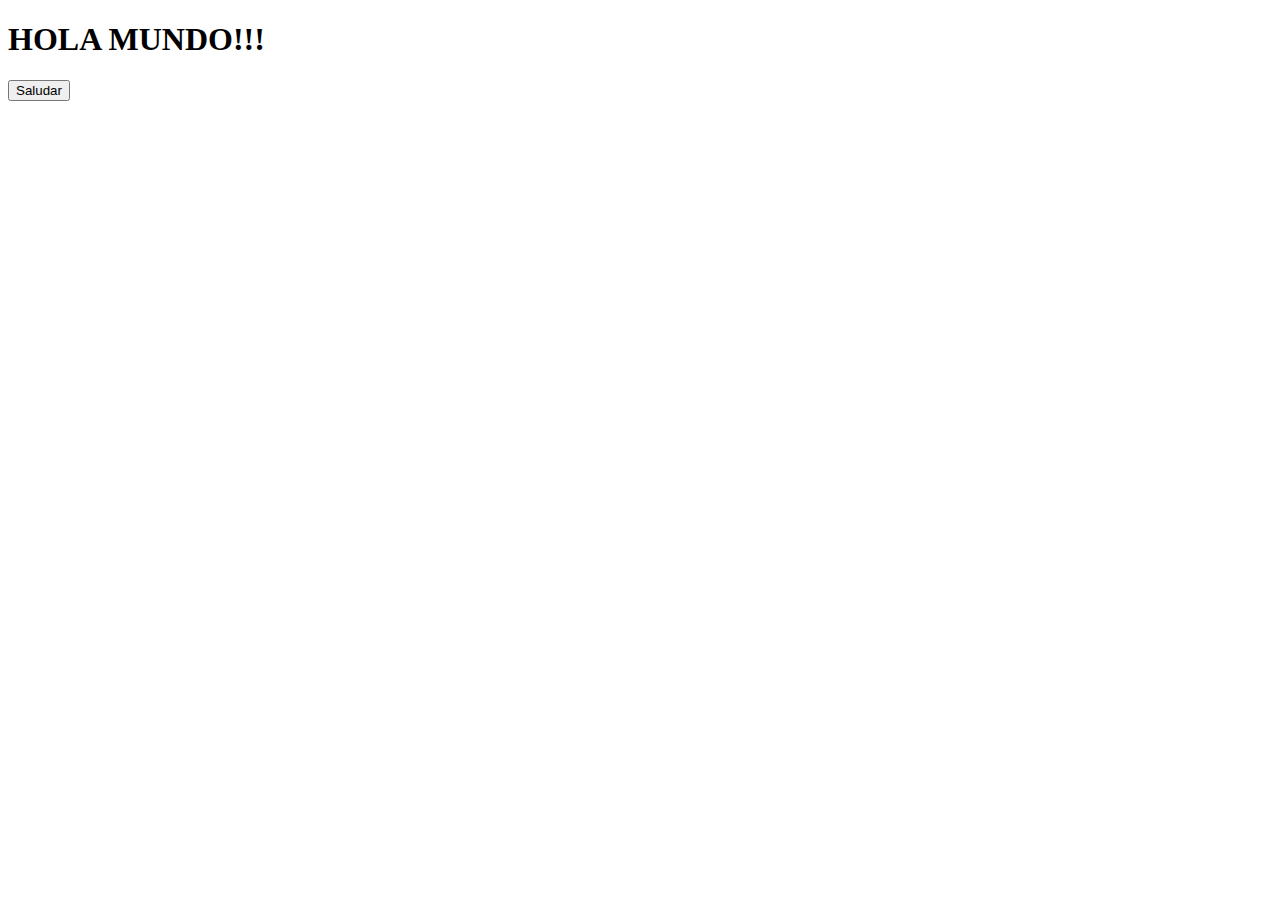
<file: index.html>
<!DOCTYPE html>
<html lang="es">
  <head>
    <meta charset="UTF-8" />
    <meta http-equiv="X-UA-Compatible" content="IE=edge" />
    <meta name="viewport" content="width=device-width, initial-scale=1.0" />
    <title>Document</title>
  </head>

  <body>
    <h1 id="saludo">HOLA MUNDO!!!</h1>
    <button id="saludarBtn">Saludar</button>
    <script src="https://ajax.googleapis.com/ajax/libs/jquery/3.6.3/jquery.min.js"></script>
    <script>
      $(document).ready(() => {
        $("#saludarBtn").click(() => {
          $("#saludo").html("<strong>Hello there!!!</strong>");
        });
      });
    </script>
  </body>
</html>
</file>
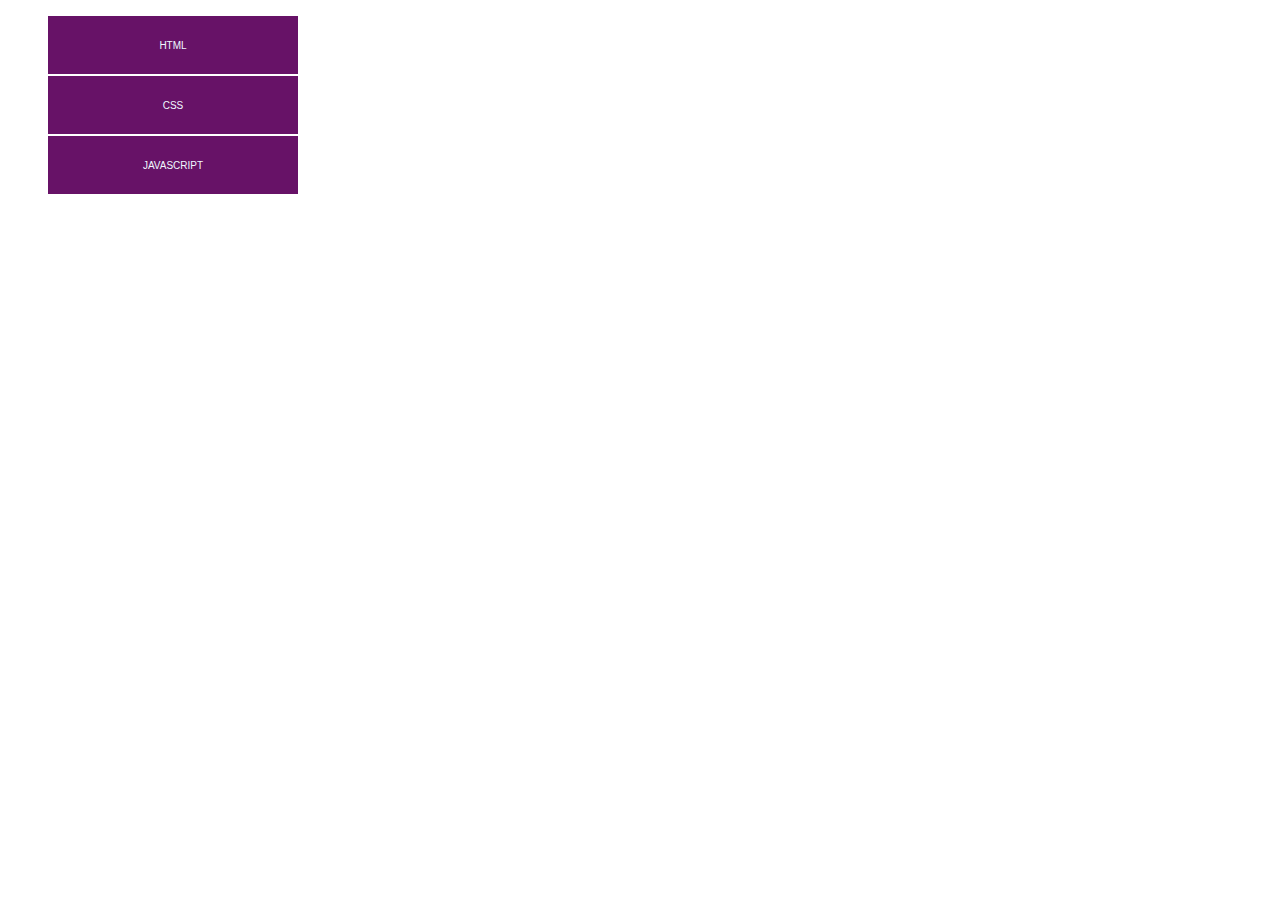
<file: ejemplo.html>
<!DOCTYPE html>
<html lang="es">
  <head>
    <meta charset="UTF-8" />
    <meta http-equiv="X-UA-Compatible" content="IE=edge" />
    <meta name="viewport" content="width=device-width, initial-scale=1.0" />
    <link href="css´s/ejemplo.css" rel="stylesheet" />
    <title>EJEMPLO</title>
  </head>
  <body>
    <section>
      <ul class="acordeon">
        <li>
          <button id="htmlBtn">HTML</button>
          <article id="html">
            <h1>HTML</h1>
            <p>Contenido html</p>
          </article>
        </li>
        <li>
          <button id="cssBtn">CSS</button>
          <article id="css">
            <h1>CSS</h1>
            <p>Contenido CSS</p>
          </article>
        </li>
        <li>
          <button id="jsBtn">JAVASCRIPT</button>
          <article id="js">
            <h1>JAVASCRIPT</h1>
            <p>Contenido JAVASCRIPT</p>
          </article>
        </li>
      </ul>
    </section>

    <script src="js/jquery.min.js"></script>
    <script src="js/ejemplo.js"></script>
    
  </body>
</html>
</file>
<file: css´s/ejemplo.css>
.acordeon {
    list-style: none;
    padding: none;
    margin: none;
}

.acordeon li button{
    width: 250px;
    height: 60px;
    background-color: #671267;
    color: aliceblue;
    padding: 0px;
    display: flex;
    justify-content: center;
    align-items: center;
    border:0px;
    border-bottom:2px solid #ffffff;
    cursor: pointer;
    font-size: 10px;
}

.acordeon li button:hover {
    background-color: #ffffff;
    color: #671267;
    border-bottom-color: black;
    font-weight: bolder;
    font-size: 20px;
}

.acordeon li article {
    border: 1px solid #000000;
    width: 250px;
    
}
</file>
